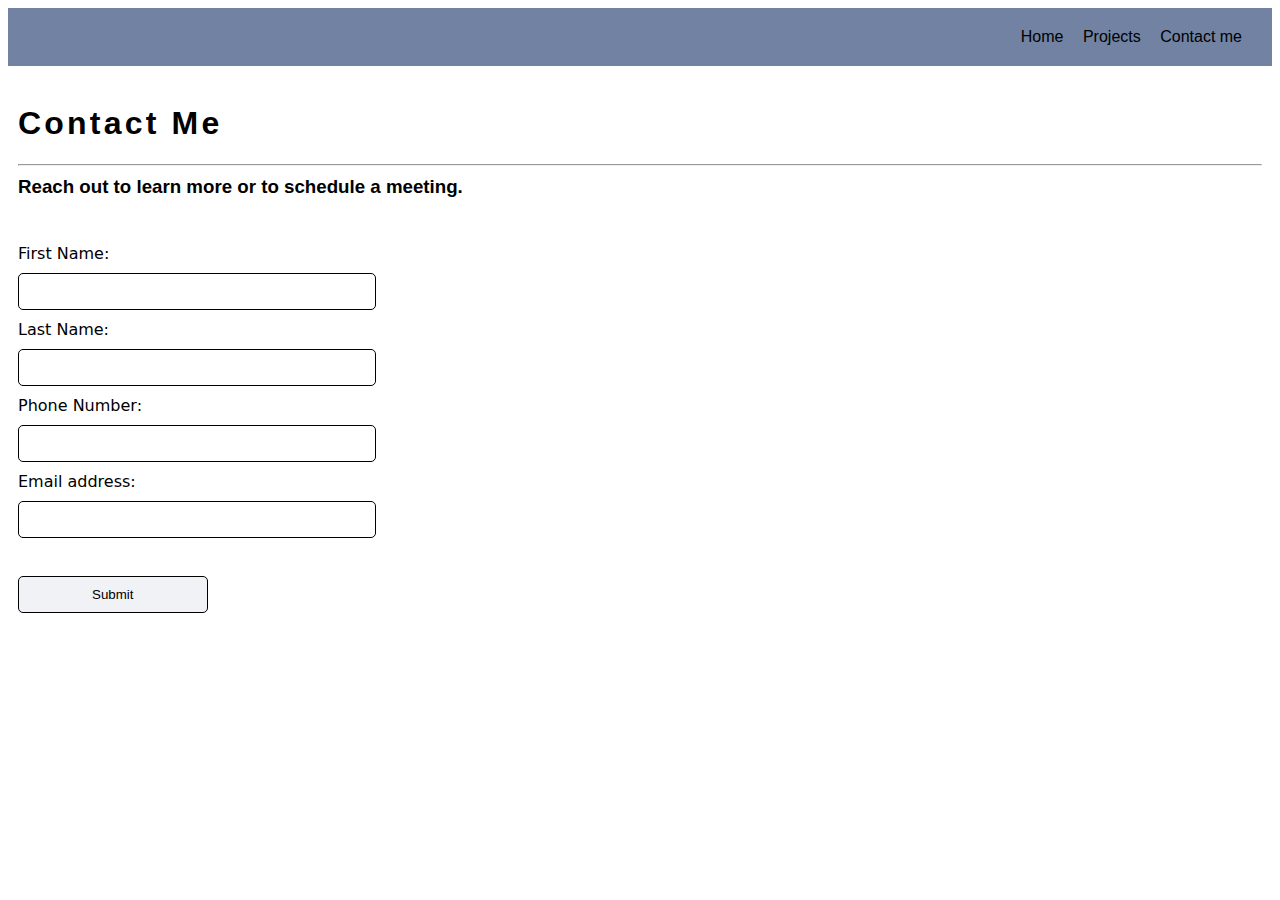
<file: contact.html>
<!DOCTYPE html>
<html lang="en">
<head>
    <meta charset="UTF-8">
    <meta http-equiv="X-UA-Compatible" content="IE=edge">
    <meta name="viewport" content="width=device-width, initial-scale=1.0">
    <link rel="stylesheet" href="stylesheet.css">    
    <link rel="stylesheet" href="https://cdnjs.cloudflare.com/ajax/libs/font-awesome/4.7.0/css/font-awesome.min.css">
    <title>Document</title>

</head>
<body>
    <div class="nav-bar">
        <a id="nav" href="home.html">Home</a>
        <a id="nav" href="projects.html">Projects</a>
        <a  id="nav" href="contact.html">Contact me</a>
    </div>
    <br>
    <h1>Contact Me</h1>
    <hr>

    <div><h3>Reach out to learn more or to schedule a meeting.</h3><br><br>
    
    <form>
        <label for="firstName">First Name:</label><br>
        <input type="text" id="firstName" name="firstName"><br>
        <label for="lastName">Last Name:</label><br>
        <input type="text" id="lastName" name="lastName"><br>
        <label for="phone">Phone Number:</label><br>
        <input type="tel" id="phone" name="phone" pattern="[0-9]{3}-[0-9]{3}-[0-9]{4}"><br>
        <label for="email">Email address:</label><br>
        <input type="email" id="email" name="email"><br><br>
        <input type="submit" value="Submit">
    </form></div>
</body>
</html>
</file>
<file: stylesheet.css>
body{
    background-color: white;
}
/* flex box layout for navbar?
two columns for project types? probably a table */
.nav-bar { /*could probably do without some info in here since it gets repeated later, will look again*/
    position: sticky;
    top: 0;
    overflow: hidden;
    background-color: #7182A2;
    padding: 20px;
    margin: 0px;
    text-align: right;
    font-family: 'Trebuchet MS', 'Lucida Sans Unicode', 'Lucida Grande', 'Lucida Sans', Arial, sans-serif;
    color: black;
}


.nav-bar a {
    text-align: center;
    color: black;
    font-family: 'Trebuchet MS', 'Lucida Sans Unicode', 'Lucida Grande', 'Lucida Sans', Arial, sans-serif;
    padding: 5px;
    margin-right: 5px;
    text-decoration: none;
}
.nav-bar a:hover { /*gotsta have the fancy hover effect. can i make a dropdown?*/
    background-color: #F0F2F6;
    border-radius: 5px;
}

h1 {
    font-family:'Trebuchet MS', 'Lucida Sans Unicode', 'Lucida Grande', 'Lucida Sans', Arial, sans-serif;
    margin-left: 10px;
    letter-spacing: .2rem;
}

hr { /*line that goes across the top - makes everything look a little more styled*/
    border: 1px straight black;
    margin-left: 10px;
    margin-right: 10px;
}

.container { /*used to align info img and p*/
    display: flex;
    align-items: left;
    justify-content: center;
}

#headshot {
    border-radius: 50%;
    float: left;
    padding: 15px;
}

/* .intro { <--this is defunct now
    font-family: system-ui, -apple-system, BlinkMacSystemFont, 'Segoe UI', Roboto, Oxygen, Ubuntu, Cantarell, 'Open Sans', 'Helvetica Neue', sans-serif;
    padding-left: 20px;
    padding-right: 50px;
    padding-top: 20px;
} */

#intro-text {
    padding-left: 20px;
    padding-top: 20px;
    padding-right: 50px;
    font-family:system-ui, -apple-system, BlinkMacSystemFont, 'Segoe UI', Roboto, Oxygen, Ubuntu, Cantarell, 'Open Sans', 'Helvetica Neue', sans-serif;
    line-height: 1.6;
}

.certs { /*used a table, got it styled well i think*/
    margin-left: auto;
    margin-right: auto;
    margin-top: 50px;
    padding-top: 20px;
    font-family:system-ui, -apple-system, BlinkMacSystemFont, 'Segoe UI', Roboto, Oxygen, Ubuntu, Cantarell, 'Open Sans', 'Helvetica Neue', sans-serif;
    border-collapse: collapse;
}

.certs th, td { /*styling the cells */
    padding-right: 20px;
    padding-left: 20px;
    padding-top: 10px;
    padding-bottom: 5px;
    border-bottom: 1px ridge #7182A2;
}
.certs th{ /*set spacing between letters*/
    letter-spacing: .1rem;
}

h2 {
    font-family: 'Trebuchet MS', 'Lucida Sans Unicode', 'Lucida Grande', 'Lucida Sans', Arial, sans-serif;
    letter-spacing: .1rem;
    margin-left: 10px;
}

.list { 
    font-family: system-ui, -apple-system, BlinkMacSystemFont, 'Segoe UI', Roboto, Oxygen, Ubuntu, Cantarell, 'Open Sans', 'Helvetica Neue', sans-serif;
    line-height: 1.6;
    color:black;
    list-style-type: none;
    margin-bottom: 50px;
    font-weight: 500;
}

.list a {
    display: inline-block;
    text-decoration: none;
    color: black;
    width: 25%;
}

.list a:hover { /*set the hover like in the navbar - consistency is key mah dude*/
    text-decoration: none;
    background-color: #F0F2F6;
    padding: 5px;
    border-radius: 5px;
}

h3 {
    font-family: 'Trebuchet MS', 'Lucida Sans Unicode', 'Lucida Grande', 'Lucida Sans', Arial, sans-serif;
    margin: 10px;
}

.main-image { /*classes for resuability bro*/
    margin-left: 10px;
    margin-right: 20px;
    float: left;
}

.paragraph { /*down with redundancy!*/
    display: inline-block;
    margin-left: 10px;
    margin-top: 20px;
    font-family: system-ui, -apple-system, BlinkMacSystemFont, 'Segoe UI', Roboto, Oxygen, Ubuntu, Cantarell, 'Open Sans', 'Helvetica Neue', sans-serif;
    line-height: 1.6;
}

.project-info { /*do the graders read these? geez I hope not*/
    font-family: system-ui, -apple-system, BlinkMacSystemFont, 'Segoe UI', Roboto, Oxygen, Ubuntu, Cantarell, 'Open Sans', 'Helvetica Neue', sans-serif;
    border-collapse: collapse;
    margin-top: 35px;
    margin-bottom: 35px;
}

.project-info th, td{
    border-style: none;
    line-height: 1;
    padding-top: 5px;
    padding-bottom: 5px;
    font-size: 15px;
}

label {
    font-family: system-ui, -apple-system, BlinkMacSystemFont, 'Segoe UI', Roboto, Oxygen, Ubuntu, Cantarell, 'Open Sans', 'Helvetica Neue', sans-serif;
    margin-left: 10px;
}
input {
    width: 25%;
    margin: 10px;
    padding: 10px 20px;
    border-radius: 5px;
    border: 1px solid black;
}

input:focus {
    background-color: #F0F2F6;
    outline:none;
    border: 3px solid #7182A2;
    border-radius: 5px;
    
}

input[type=submit]{
    display: block;
    width: 15%;
    background-color: #F0F2F6;
    margin-left: 10px;
}
</file>
